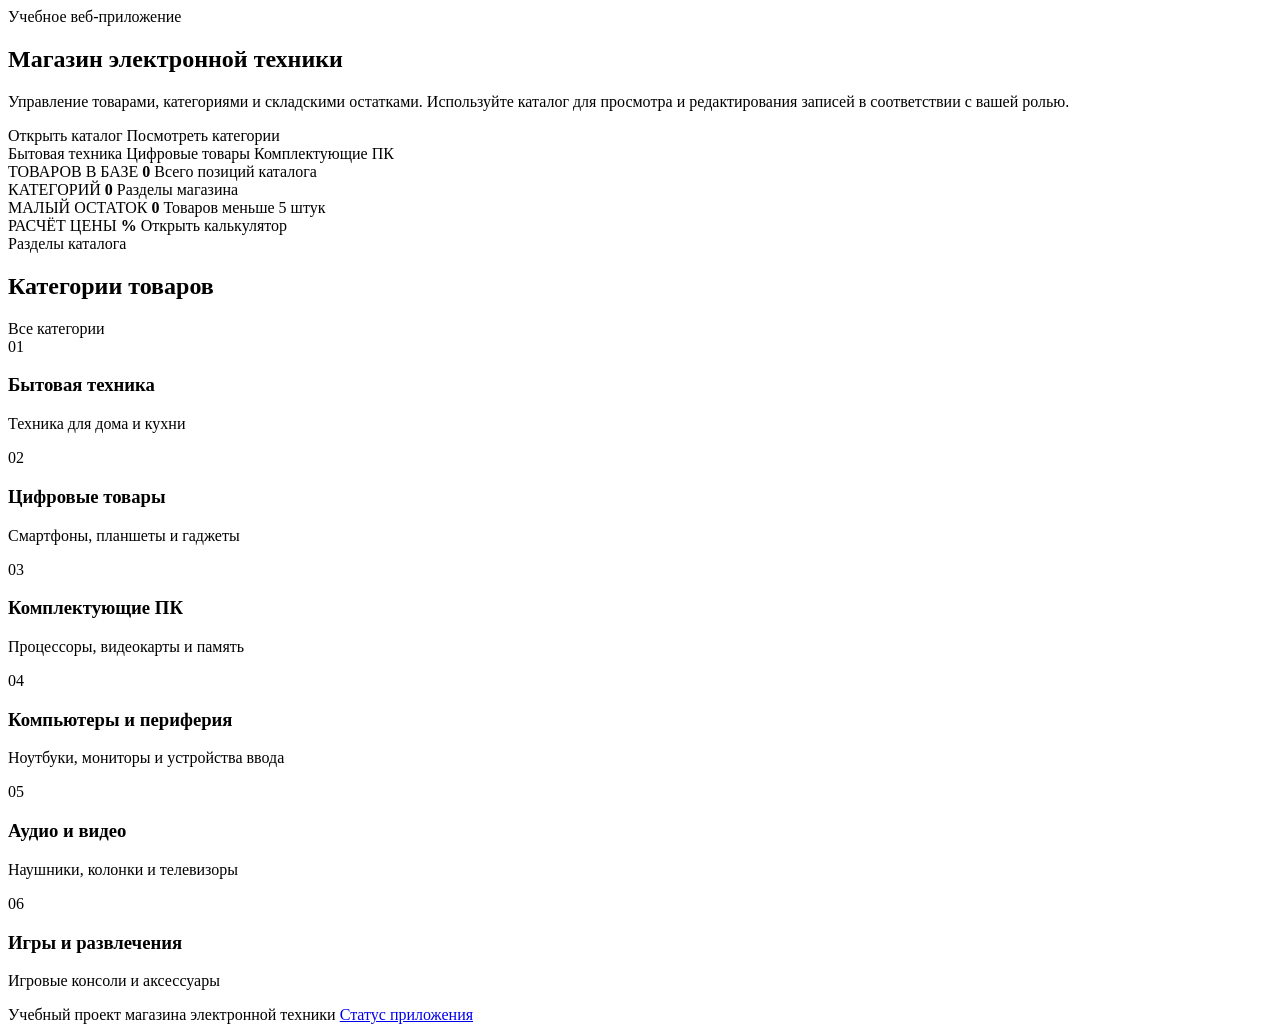
<file: target/classes/templates/index.html>
<!DOCTYPE html>
<html lang="ru" xmlns:th="http://www.thymeleaf.org">
    <head>
        <meta charset="UTF-8">
        <meta name="viewport" content="width=device-width, initial-scale=1">
        <title>Магазин электроники</title>
        <link rel="stylesheet" th:href="@{/css/style.css}">
    </head>
    <body>
        <div th:replace="~{fragments :: nav}">
        </div>
        <main class="container">
            <section class="hero">
                <div class="hero-copy">
                    <div class="eyebrow">Учебное веб-приложение</div>
                    <h1>Магазин электронной техники</h1>
                    <p>Управление товарами, категориями и складскими остатками. Используйте каталог для просмотра и редактирования записей в соответствии с вашей ролью.</p>
                    <div class="hero-actions">
                        <a class="button" th:href="@{/products}">Открыть каталог</a>
                        <a class="text-link" th:href="@{/categories}">Посмотреть категории</a>
                    </div>
                    <div class="hero-meta">
                        <span>Бытовая техника</span>
                        <span>Цифровые товары</span>
                        <span>Комплектующие ПК</span>
                    </div>
                </div>
            </section>
            <section class="stats-grid">
                <article class="stat-card">
                    <span class="stat-label">ТОВАРОВ В БАЗЕ</span>
                    <strong th:text="${productCount}">0</strong>
                    <span class="stat-note">Всего позиций каталога</span>
                </article>
                <article class="stat-card">
                    <span class="stat-label">КАТЕГОРИЙ</span>
                    <strong th:text="${categoryCount}">0</strong>
                    <span class="stat-note">Разделы магазина</span>
                </article>
                <article class="stat-card">
                    <span class="stat-label">МАЛЫЙ ОСТАТОК</span>
                    <strong th:text="${lowStock}">0</strong>
                    <span class="stat-note">Товаров меньше 5 штук</span>
                </article>
                <article class="stat-card stat-highlight">
                    <span class="stat-label">РАСЧЁТ ЦЕНЫ</span>
                    <strong>%</strong>
                    <a th:href="@{/calculator}">Открыть калькулятор</a>
                </article>
            </section>
            <section class="section-heading">
                <div>
                    <div class="eyebrow">Разделы каталога</div>
                    <h2>Категории товаров</h2>
                </div>
                <a class="text-link" th:href="@{/categories}">Все категории</a>
            </section>
            <section class="category-grid">
                <a class="category-tile" th:href="@{/products}">
                    <span class="tile-number">01</span>
                    <h3>Бытовая техника</h3>
                    <p>Техника для дома и кухни</p>
                </a>
                <a class="category-tile" th:href="@{/products}">
                    <span class="tile-number">02</span>
                    <h3>Цифровые товары</h3>
                    <p>Смартфоны, планшеты и гаджеты</p>
                </a>
                <a class="category-tile" th:href="@{/products}">
                    <span class="tile-number">03</span>
                    <h3>Комплектующие ПК</h3>
                    <p>Процессоры, видеокарты и память</p>
                </a>
                <a class="category-tile" th:href="@{/products}">
                    <span class="tile-number">04</span>
                    <h3>Компьютеры и периферия</h3>
                    <p>Ноутбуки, мониторы и устройства ввода</p>
                </a>
                <a class="category-tile" th:href="@{/products}">
                    <span class="tile-number">05</span>
                    <h3>Аудио и видео</h3>
                    <p>Наушники, колонки и телевизоры</p>
                </a>
                <a class="category-tile" th:href="@{/products}">
                    <span class="tile-number">06</span>
                    <h3>Игры и развлечения</h3>
                    <p>Игровые консоли и аксессуары</p>
                </a>
            </section>
            <footer>
                <span>Учебный проект магазина электронной техники</span>
                <a href="/actuator/health">Статус приложения</a>
            </footer>
        </main>
    </body>
</html>
</file>
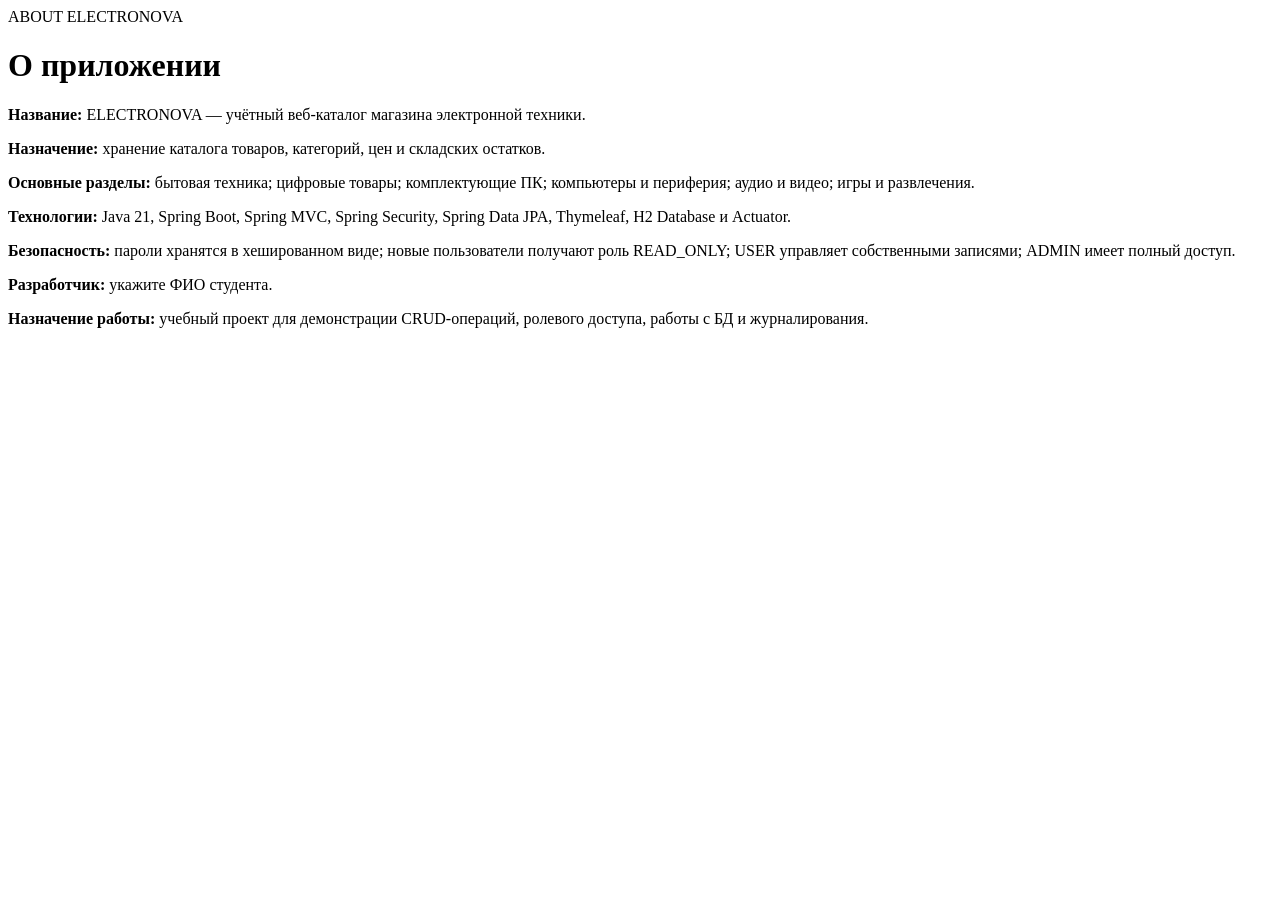
<file: target/classes/templates/about.html>
<!DOCTYPE html>
<html lang="ru" xmlns:th="http://www.thymeleaf.org">
    <head>
        <meta charset="UTF-8">
        <meta name="viewport" content="width=device-width, initial-scale=1">
        <title>О проекте</title>
        <link rel="stylesheet" th:href="@{/css/style.css}">
    </head>
    <body>
        <div th:replace="~{fragments :: nav}">
        </div>
        <main class="container narrow">
            <div class="eyebrow">ABOUT ELECTRONOVA</div>
            <h1>О <span class="gradient-text">приложении</span>
            </h1>
            <section class="form-card">
                <p>
                    <b>Название:</b> ELECTRONOVA — учётный веб-каталог магазина электронной техники.</p>
                <p>
                    <b>Назначение:</b> хранение каталога товаров, категорий, цен и складских остатков.</p>
                <p>
                    <b>Основные разделы:</b> бытовая техника; цифровые товары; комплектующие ПК; компьютеры и периферия; аудио и видео; игры и развлечения.</p>
                <p>
                    <b>Технологии:</b> Java 21, Spring Boot, Spring MVC, Spring Security, Spring Data JPA, Thymeleaf, H2 Database и Actuator.</p>
                <p>
                    <b>Безопасность:</b> пароли хранятся в хешированном виде; новые пользователи получают роль READ_ONLY; USER управляет собственными записями; ADMIN имеет полный доступ.</p>
                <p>
                    <b>Разработчик:</b> укажите ФИО студента.</p>
                <p>
                    <b>Назначение работы:</b> учебный проект для демонстрации CRUD-операций, ролевого доступа, работы с БД и журналирования.</p>
            </section>
        </main>
    </body>
</html>
</file>
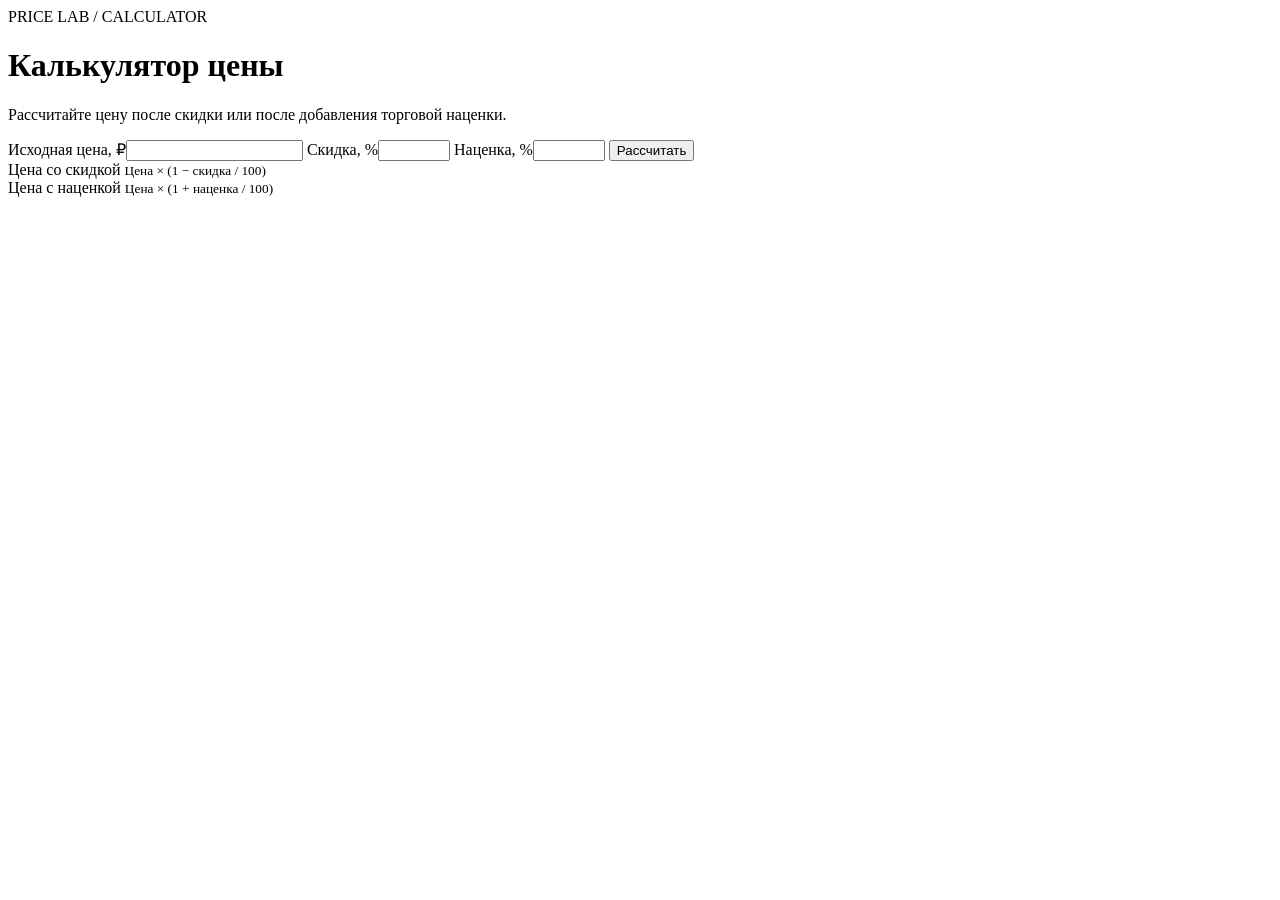
<file: target/classes/templates/calculator.html>
<!DOCTYPE html>
<html lang="ru" xmlns:th="http://www.thymeleaf.org">
    <head>
        <meta charset="UTF-8">
        <meta name="viewport" content="width=device-width, initial-scale=1">
        <title>Калькулятор цены</title>
        <link rel="stylesheet" th:href="@{/css/style.css}">
    </head>
    <body>
        <div th:replace="~{fragments :: nav}">
        </div>
        <main class="container narrow">
            <div class="eyebrow">PRICE LAB / CALCULATOR</div>
            <h1>Калькулятор <span class="gradient-text">цены</span>
            </h1>
            <p class="page-intro">Рассчитайте цену после скидки или после добавления торговой наценки.</p>
            <form class="form-card" th:action="@{/calculator}" method="post">
                <label>Исходная цена, ₽<input name="price" type="number" min="0" step="0.01" required th:value="${price}">
                </label>
                <label>Скидка, %<input name="percent" type="number" min="0" max="100" step="0.1" required th:value="${percent}">
                </label>
                <label>Наценка, %<input name="markup" type="number" min="0" max="500" step="0.1" required th:value="${markup}">
                </label>
                <button class="button">Рассчитать</button>
                <section class="result-grid" th:if="${discounted != null}">
                    <div class="result-card">
                        <span>Цена со скидкой</span>
                        <strong th:text="${#numbers.formatDecimal(discounted,1,2) + ' ₽'}">
                        </strong>
                        <small>Цена × (1 − скидка / 100)</small>
                    </div>
                    <div class="result-card result-violet">
                        <span>Цена с наценкой</span>
                        <strong th:text="${#numbers.formatDecimal(finalPrice,1,2) + ' ₽'}">
                        </strong>
                        <small>Цена × (1 + наценка / 100)</small>
                    </div>
                </section>
            </form>
        </main>
    </body>
</html>
</file>
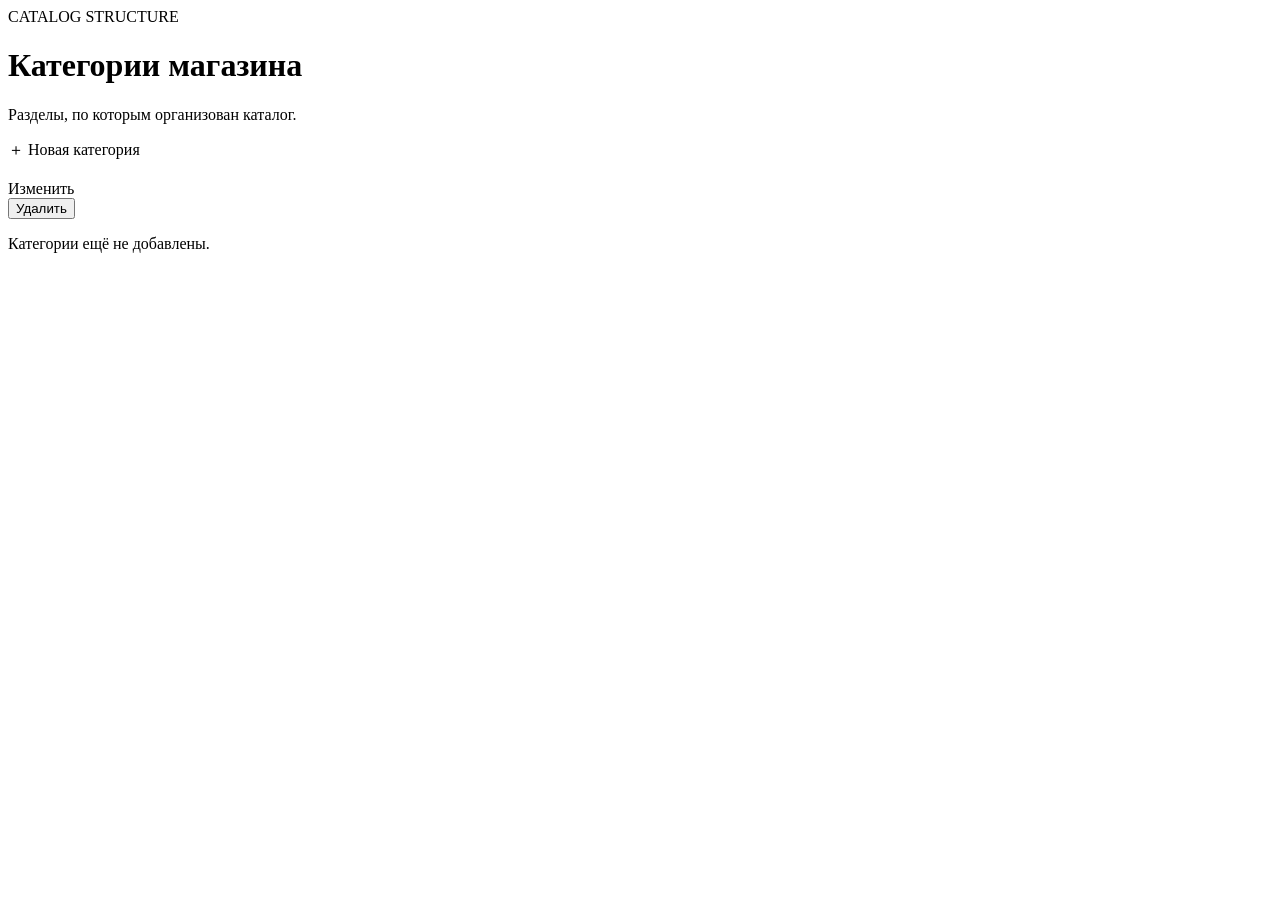
<file: target/classes/templates/categories.html>
<!DOCTYPE html>
<html lang="ru" xmlns:th="http://www.thymeleaf.org" xmlns:sec="http://www.thymeleaf.org/extras/spring-security">
    <head>
        <meta charset="UTF-8">
        <meta name="viewport" content="width=device-width, initial-scale=1">
        <title>Категории</title>
        <link rel="stylesheet" th:href="@{/css/style.css}">
    </head>
    <body>
        <div th:replace="~{fragments :: nav}">
        </div>
        <main class="container">
            <div class="page-heading">
                <div>
                    <div class="eyebrow">CATALOG STRUCTURE</div>
                    <h1>Категории <span class="gradient-text">магазина</span>
                    </h1>
                    <p>Разделы, по которым организован каталог.</p>
                </div>
                <a class="button" sec:authorize="!hasRole('READ_ONLY')" th:href="@{/categories/new}">＋ Новая категория</a>
            </div>
            <section class="category-list">
                <article class="category-row" th:each="c,iter:${categories}">
                    <div class="category-index" th:text="${'0' + (iter.index + 1)}">
                    </div>
                    <div class="category-info">
                        <h3 th:text="${c.name}">
                        </h3>
                        <p th:text="${c.description}">
                        </p>
                    </div>
                    <div class="category-actions" sec:authorize="!hasRole('READ_ONLY')">
                        <a class="action-link" th:href="@{/categories/{id}/edit(id=${c.id})}">Изменить</a>
                        <form th:action="@{/categories/{id}/delete(id=${c.id})}" method="post" onsubmit="return confirm('Удалить категорию? У категории не должно быть товаров.')">
                            <button class="delete-link">Удалить</button>
                        </form>
                    </div>
                </article>
                <p class="empty-state" th:if="${#lists.isEmpty(categories)}">Категории ещё не добавлены.</p>
            </section>
        </main>
    </body>
</html>
</file>
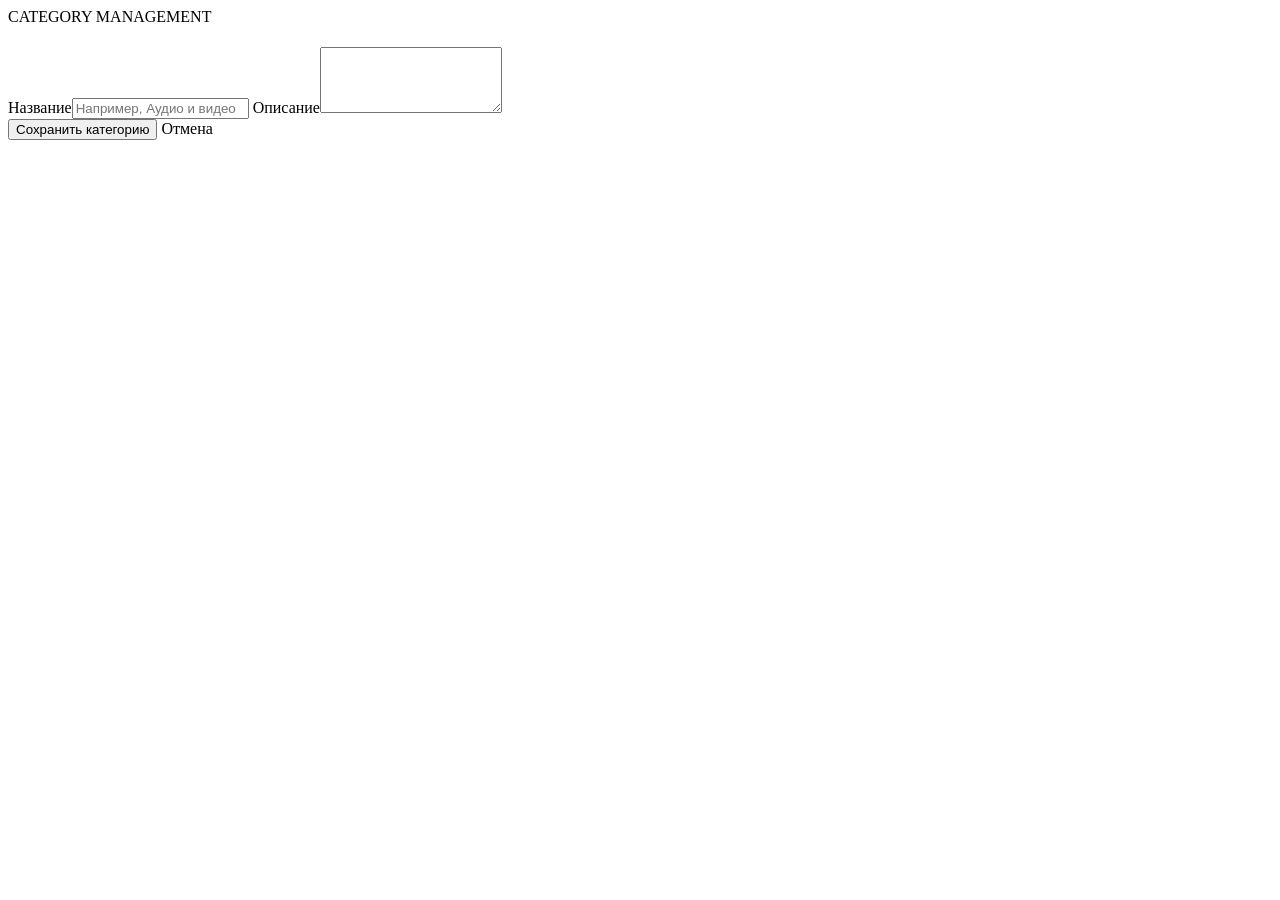
<file: target/classes/templates/category-form.html>
<!DOCTYPE html>
<html lang="ru" xmlns:th="http://www.thymeleaf.org">
    <head>
        <meta charset="UTF-8">
        <meta name="viewport" content="width=device-width, initial-scale=1">
        <title>Категория</title>
        <link rel="stylesheet" th:href="@{/css/style.css}">
    </head>
    <body>
        <div th:replace="~{fragments :: nav}">
        </div>
        <main class="container narrow">
            <div class="eyebrow">CATEGORY MANAGEMENT</div>
            <h1 th:text="${category.id == null ? 'Новая категория' : 'Редактирование категории'}">
            </h1>
            <p class="error" th:if="${error}" th:text="${error}">
            </p>
            <form class="form-card" th:object="${category}" th:action="${category.id == null ? '/categories' : '/categories/' + category.id}" method="post">
                <label>Название<input th:field="*{name}" required maxlength="100" placeholder="Например, Аудио и видео">
                </label>
                <label>Описание<textarea th:field="*{description}" rows="4" maxlength="1000" placeholder="Какие товары входят в раздел">
                    </textarea>
                </label>
                <div class="form-actions">
                    <button class="button">Сохранить категорию</button>
                    <a class="text-link" th:href="@{/categories}">Отмена</a>
                </div>
            </form>
        </main>
    </body>
</html>
</file>
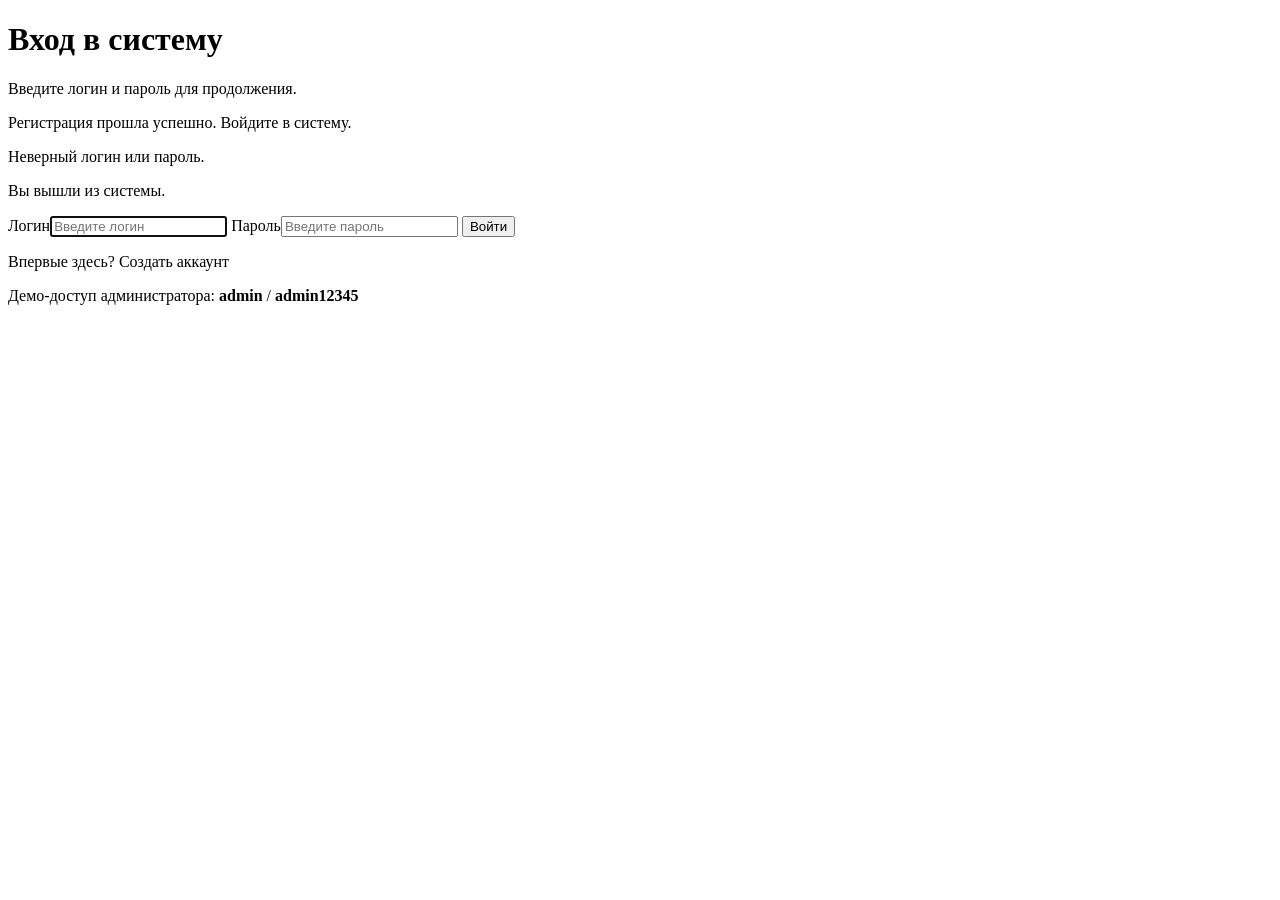
<file: target/classes/templates/login.html>
<!DOCTYPE html>
<html lang="ru" xmlns:th="http://www.thymeleaf.org">
    <head>
        <meta charset="UTF-8">
        <meta name="viewport" content="width=device-width, initial-scale=1">
        <title>Вход в приложение</title>
        <link rel="stylesheet" th:href="@{/css/style.css}">
    </head>
    <body class="auth-page">
        <main class="auth-panel">
            <h1>Вход в систему</h1>
            <p class="auth-subtitle">Введите логин и пароль для продолжения.</p>
            <p class="success" th:if="${param.registered}">Регистрация прошла успешно. Войдите в систему.</p>
            <p class="error" th:if="${param.error}">Неверный логин или пароль.</p>
            <p class="success" th:if="${param.logout}">Вы вышли из системы.</p>
            <form th:action="@{/login}" method="post">
                <label>Логин<input name="username" required autofocus placeholder="Введите логин">
                </label>
                <label>Пароль<input name="password" type="password" required placeholder="Введите пароль">
                </label>
                <button class="button auth-submit">Войти</button>
            </form>
            <p class="auth-bottom">Впервые здесь? <a th:href="@{/register}">Создать аккаунт</a>
            </p>
            <div class="demo-note">Демо-доступ администратора: <b>admin</b> / <b>admin12345</b>
            </div>
        </main>
    </body>
</html>
</file>
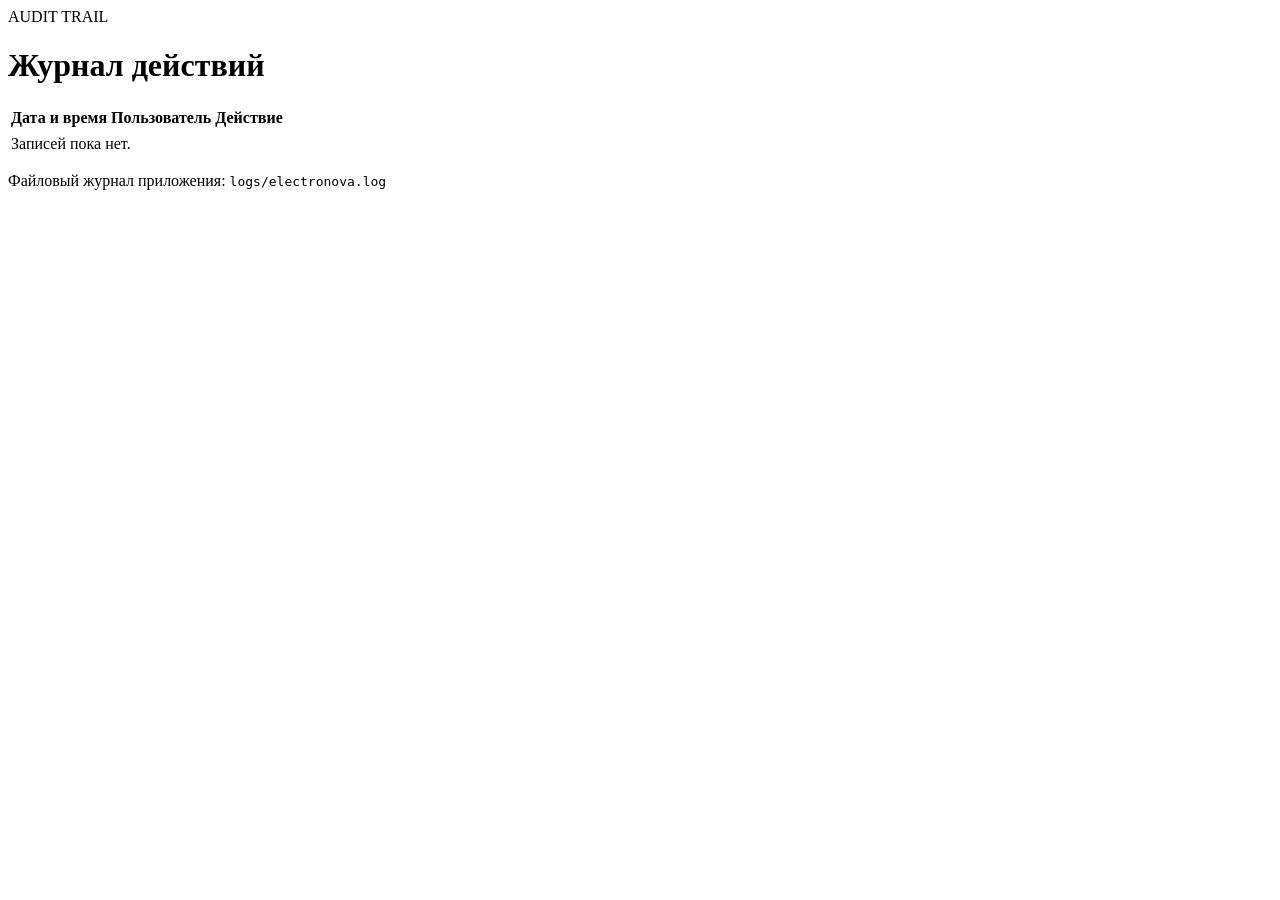
<file: target/classes/templates/logs.html>
<!DOCTYPE html>
<html lang="ru" xmlns:th="http://www.thymeleaf.org">
    <head>
        <meta charset="UTF-8">
        <meta name="viewport" content="width=device-width, initial-scale=1">
        <title>Журнал действий</title>
        <link rel="stylesheet" th:href="@{/css/style.css}">
    </head>
    <body>
        <div th:replace="~{fragments :: nav}">
        </div>
        <main class="container">
            <div class="eyebrow">AUDIT TRAIL</div>
            <h1>Журнал <span class="gradient-text">действий</span>
            </h1>
            <div class="table-shell">
                <table>
                    <thead>
                        <tr>
                            <th>Дата и время</th>
                            <th>Пользователь</th>
                            <th>Действие</th>
                        </tr>
                    </thead>
                    <tbody>
                        <tr th:each="a:${actions}">
                            <td th:text="${#temporals.format(a.actionDate,'dd.MM.yyyy HH:mm:ss')}">
                            </td>
                            <td th:text="${a.username}">
                            </td>
                            <td th:text="${a.description}">
                            </td>
                        </tr>
                        <tr th:if="${#lists.isEmpty(actions)}">
                            <td colspan="3" class="empty-state">Записей пока нет.</td>
                        </tr>
                    </tbody>
                </table>
            </div>
            <p class="hint">Файловый журнал приложения: <code>logs/electronova.log</code>
            </p>
        </main>
    </body>
</html>
</file>
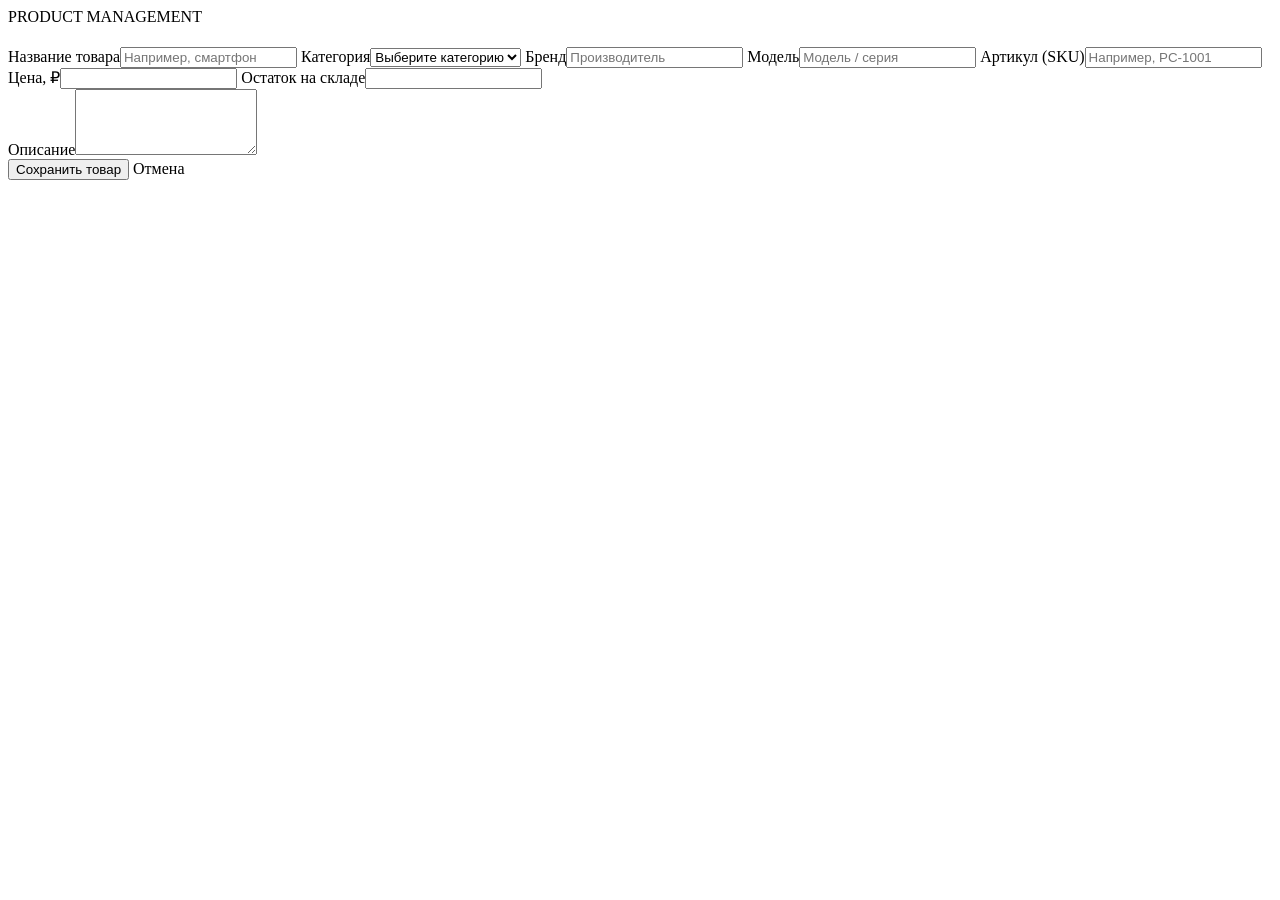
<file: target/classes/templates/product-form.html>
<!DOCTYPE html>
<html lang="ru" xmlns:th="http://www.thymeleaf.org">
    <head>
        <meta charset="UTF-8">
        <meta name="viewport" content="width=device-width, initial-scale=1">
        <title>Карточка товара</title>
        <link rel="stylesheet" th:href="@{/css/style.css}">
    </head>
    <body>
        <div th:replace="~{fragments :: nav}">
        </div>
        <main class="container narrow">
            <div class="eyebrow">PRODUCT MANAGEMENT</div>
            <h1 th:text="${product.id == null ? 'Новый товар' : 'Редактирование товара'}">
            </h1>
            <p class="error" th:if="${error}" th:text="${error}">
            </p>
            <form class="form-card" th:object="${product}" th:action="${product.id == null ? '/products' : '/products/' + product.id}" method="post">
                <div class="form-grid">
                    <label>Название товара<input th:field="*{name}" required maxlength="150" placeholder="Например, смартфон">
                    </label>
                    <label>Категория<select th:field="*{category.id}" required>
                            <option value="">Выберите категорию</option>
                            <option th:each="c:${categories}" th:value="${c.id}" th:text="${c.name}">
                            </option>
                        </select>
                    </label>
                    <label>Бренд<input th:field="*{brand}" maxlength="100" placeholder="Производитель">
                    </label>
                    <label>Модель<input th:field="*{model}" maxlength="100" placeholder="Модель / серия">
                    </label>
                    <label>Артикул (SKU)<input th:field="*{sku}" required maxlength="40" placeholder="Например, PC-1001">
                    </label>
                    <label>Цена, ₽<input th:field="*{price}" type="number" min="0" step="0.01" required>
                    </label>
                    <label>Остаток на складе<input th:field="*{stock}" type="number" min="0" step="1" required>
                    </label>
                </div>
                <label>Описание<textarea th:field="*{description}" rows="4" maxlength="1500" placeholder="Основные характеристики товара">
                    </textarea>
                </label>
                <div class="form-actions">
                    <button class="button">Сохранить товар</button>
                    <a class="text-link" th:href="@{/products}">Отмена</a>
                </div>
            </form>
        </main>
    </body>
</html>
</file>
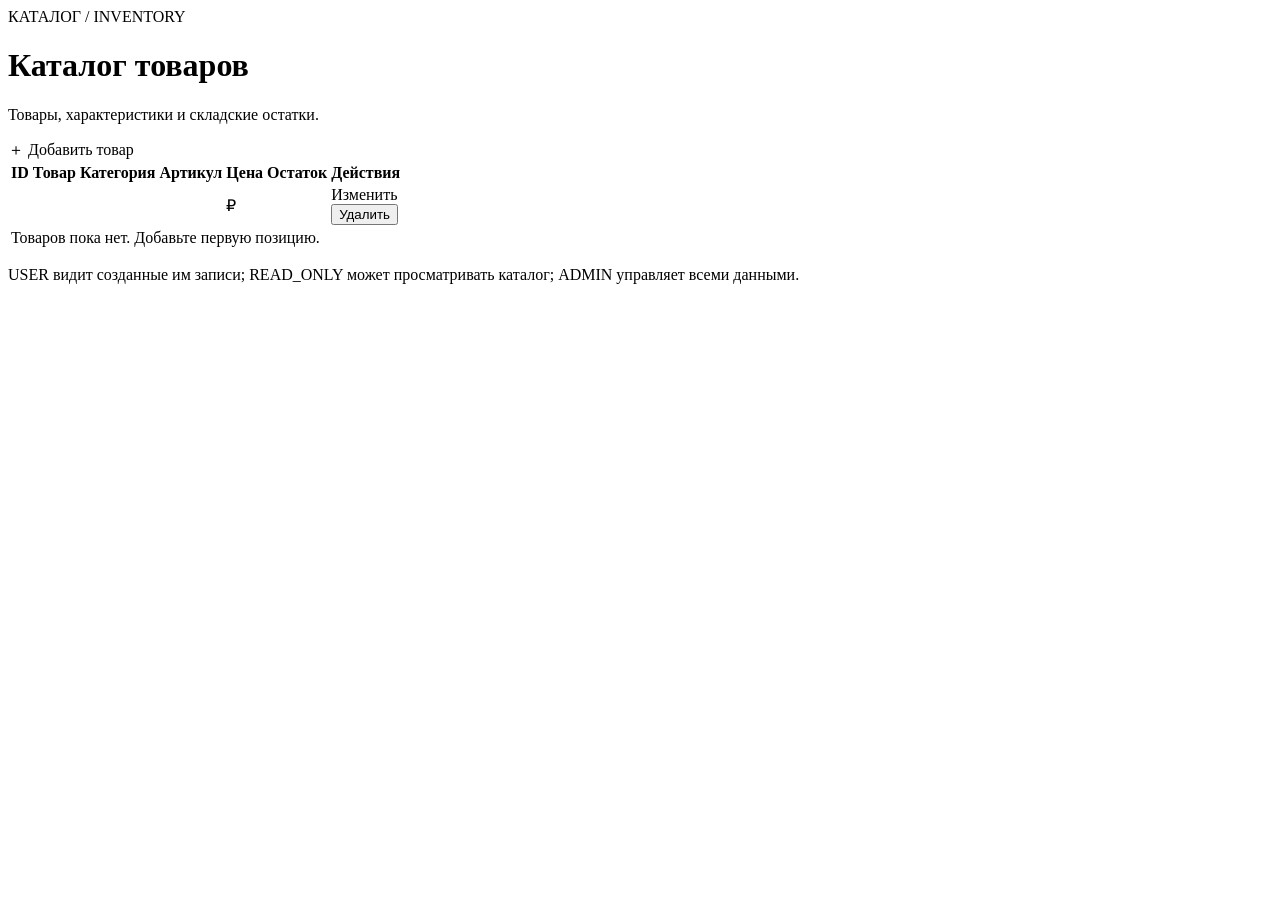
<file: target/classes/templates/products.html>
<!DOCTYPE html>
<html lang="ru" xmlns:th="http://www.thymeleaf.org" xmlns:sec="http://www.thymeleaf.org/extras/spring-security">
    <head>
        <meta charset="UTF-8">
        <meta name="viewport" content="width=device-width, initial-scale=1">
        <title>Каталог товаров — ELECTRONOVA</title>
        <link rel="stylesheet" th:href="@{/css/style.css}">
    </head>
    <body>
        <div th:replace="~{fragments :: nav}">
        </div>
        <main class="container">
            <div class="page-heading">
                <div>
                    <div class="eyebrow">КАТАЛОГ / INVENTORY</div>
                    <h1>Каталог <span class="gradient-text">товаров</span>
                    </h1>
                    <p>Товары, характеристики и складские остатки.</p>
                </div>
                <a class="button" sec:authorize="!hasRole('READ_ONLY')" th:href="@{/products/new}">＋ Добавить товар</a>
            </div>
            <div class="table-shell">
                <table>
                    <thead>
                        <tr>
                            <th>ID</th>
                            <th>Товар</th>
                            <th>Категория</th>
                            <th>Артикул</th>
                            <th>Цена</th>
                            <th>Остаток</th>
                            <th sec:authorize="!hasRole('READ_ONLY')">Действия</th>
                        </tr>
                    </thead>
                    <tbody>
                        <tr th:each="p:${products}">
                            <td class="muted-cell" th:text="${p.id}">
                            </td>
                            <td>
                                <div class="product-name" th:text="${p.name}">
                                </div>
                                <div class="subline" th:text="${p.brand + ' ' + (p.model == null ? '' : p.model)}">
                                </div>
                            </td>
                            <td>
                                <span class="pill" th:text="${p.category.name}">
                                </span>
                            </td>
                            <td th:text="${p.sku}">
                            </td>
                            <td class="price-cell">
                                <span th:text="${#numbers.formatDecimal(p.price,1,2)}">
                                </span> ₽</td>
                            <td>
                                <span class="stock" th:classappend="${p.stock < 5 ? ' stock-low' : ''}" th:text="${p.stock} + ' шт.'">
                            </span>
                        </td>
                        <td class="row-actions" sec:authorize="!hasRole('READ_ONLY')">
                            <a class="action-link" th:href="@{/products/{id}/edit(id=${p.id})}">Изменить</a>
                            <form th:action="@{/products/{id}/delete(id=${p.id})}" method="post" onsubmit="return confirm('Удалить товар?')">
                                <button class="delete-link">Удалить</button>
                            </form>
                        </td>
                    </tr>
                    <tr th:if="${#lists.isEmpty(products)}">
                        <td colspan="7" class="empty-state">Товаров пока нет. Добавьте первую позицию.</td>
                    </tr>
                </tbody>
            </table>
        </div>
        <p class="hint">USER видит созданные им записи; READ_ONLY может просматривать каталог; ADMIN управляет всеми данными.</p>
    </main>
</body>
</html>
</file>
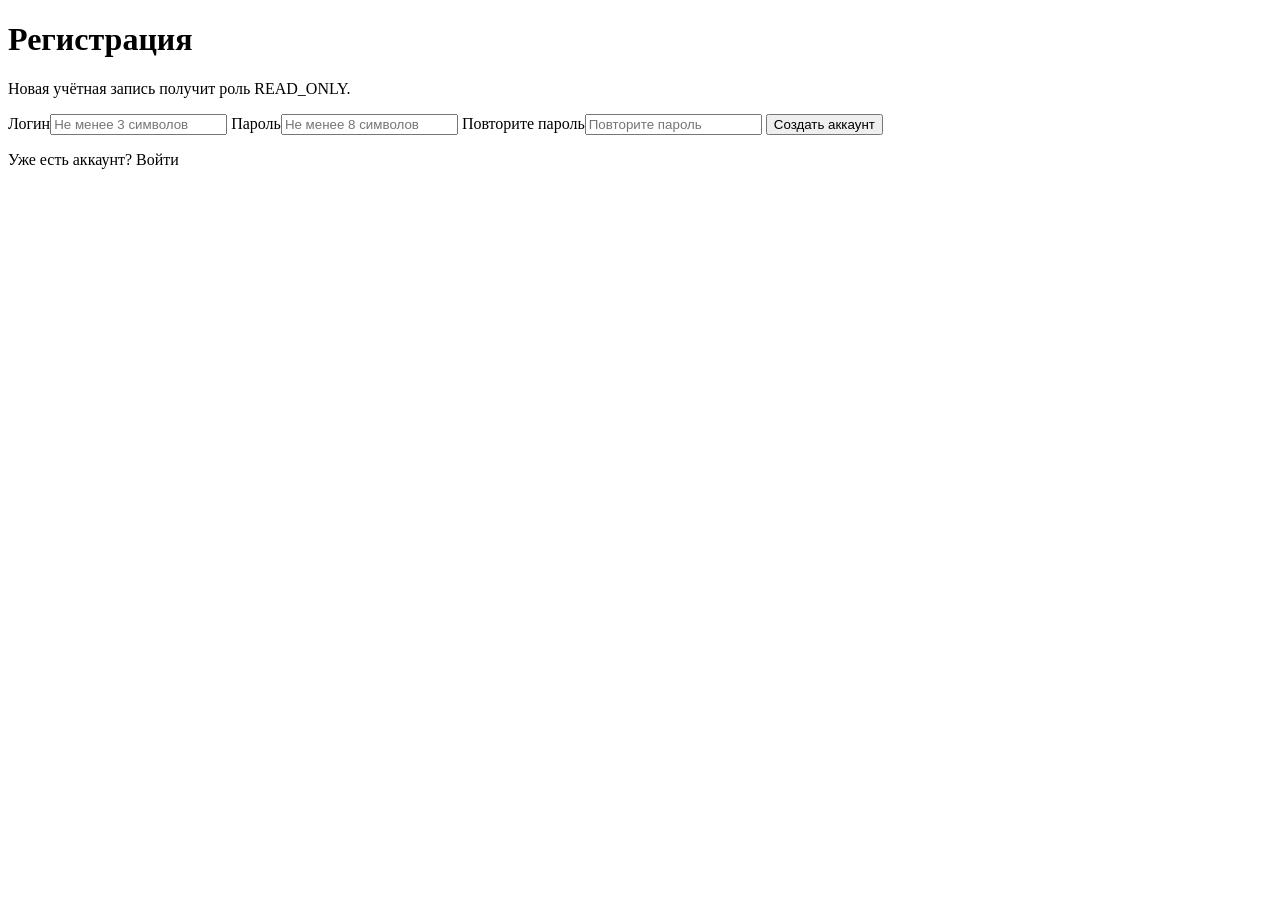
<file: target/classes/templates/register.html>
<!DOCTYPE html>
<html lang="ru" xmlns:th="http://www.thymeleaf.org">
    <head>
        <meta charset="UTF-8">
        <meta name="viewport" content="width=device-width, initial-scale=1">
        <title>Регистрация</title>
        <link rel="stylesheet" th:href="@{/css/style.css}">
    </head>
    <body class="auth-page">
        <main class="auth-panel">
            <h1>Регистрация</h1>
            <p class="auth-subtitle">Новая учётная запись получит роль READ_ONLY.</p>
            <p class="error" th:if="${error}" th:text="${error}">
            </p>
            <form th:action="@{/register}" method="post">
                <label>Логин<input name="username" required minlength="3" maxlength="50" placeholder="Не менее 3 символов">
                </label>
                <label>Пароль<input name="password" type="password" required minlength="8" placeholder="Не менее 8 символов">
                </label>
                <label>Повторите пароль<input name="confirmPassword" type="password" required placeholder="Повторите пароль">
                </label>
                <button class="button auth-submit">Создать аккаунт</button>
            </form>
            <p class="auth-bottom">Уже есть аккаунт? <a th:href="@{/login}">Войти</a>
            </p>
        </main>
    </body>
</html>
</file>
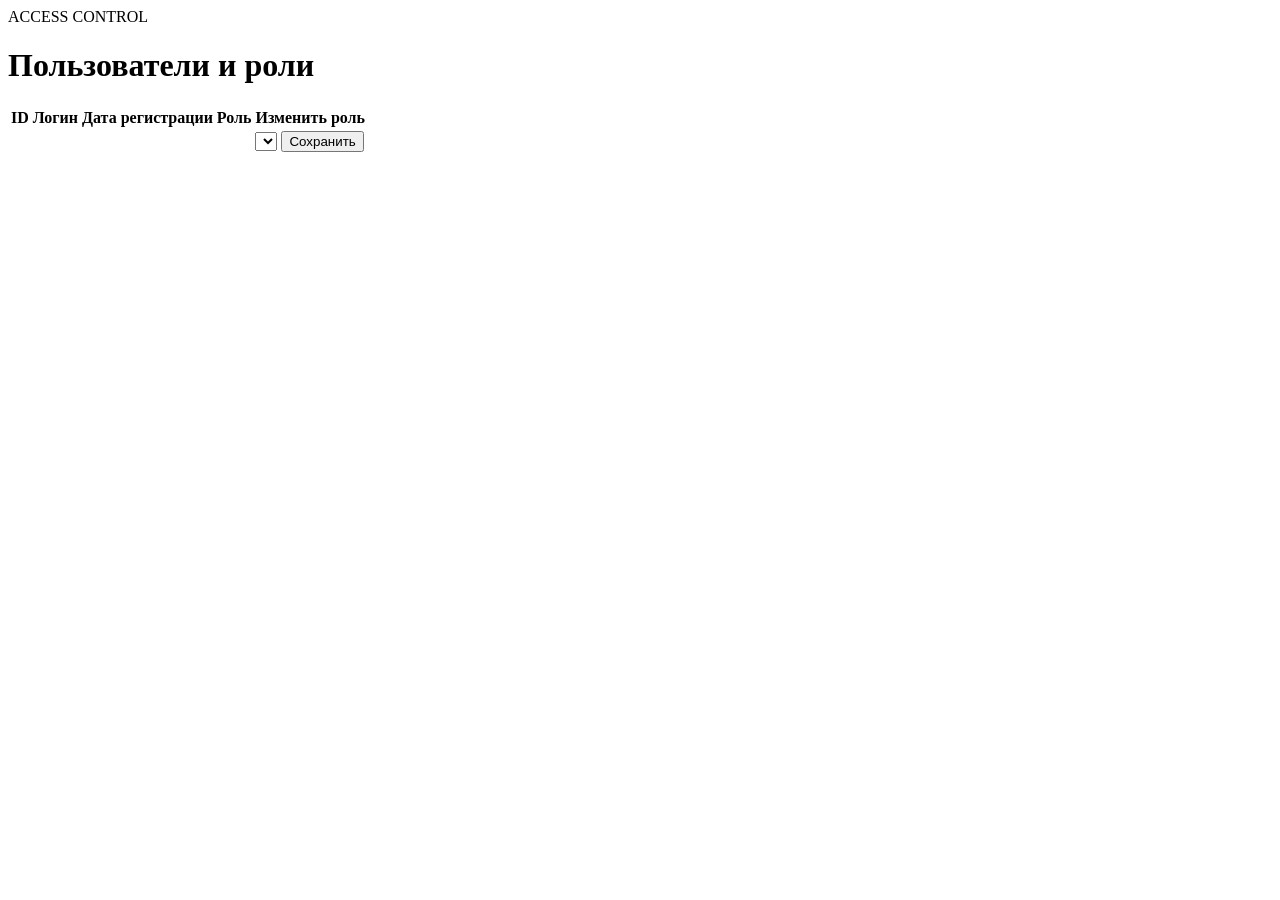
<file: target/classes/templates/users.html>
<!DOCTYPE html>
<html lang="ru" xmlns:th="http://www.thymeleaf.org">
    <head>
        <meta charset="UTF-8">
        <meta name="viewport" content="width=device-width, initial-scale=1">
        <title>Пользователи и роли</title>
        <link rel="stylesheet" th:href="@{/css/style.css}">
    </head>
    <body>
        <div th:replace="~{fragments :: nav}">
        </div>
        <main class="container">
            <div class="eyebrow">ACCESS CONTROL</div>
            <h1>Пользователи и <span class="gradient-text">роли</span>
            </h1>
            <div class="table-shell">
                <table>
                    <thead>
                        <tr>
                            <th>ID</th>
                            <th>Логин</th>
                            <th>Дата регистрации</th>
                            <th>Роль</th>
                            <th>Изменить роль</th>
                        </tr>
                    </thead>
                    <tbody>
                        <tr th:each="u:${users}">
                            <td th:text="${u.id}">
                            </td>
                            <td th:text="${u.username}">
                            </td>
                            <td th:text="${#temporals.format(u.registeredAt,'dd.MM.yyyy HH:mm')}">
                            </td>
                            <td>
                                <span class="pill" th:text="${u.role}">
                                </span>
                            </td>
                            <td>
                                <form class="inline-form" th:action="@{/admin/users/{id}/role(id=${u.id})}" method="post">
                                    <select name="role">
                                        <option th:each="r:${roles}" th:value="${r}" th:text="${r}" th:selected="${r==u.role}">
                                        </option>
                                    </select>
                                    <button class="button small-button">Сохранить</button>
                                </form>
                            </td>
                        </tr>
                    </tbody>
                </table>
            </div>
        </main>
    </body>
</html>
</file>
